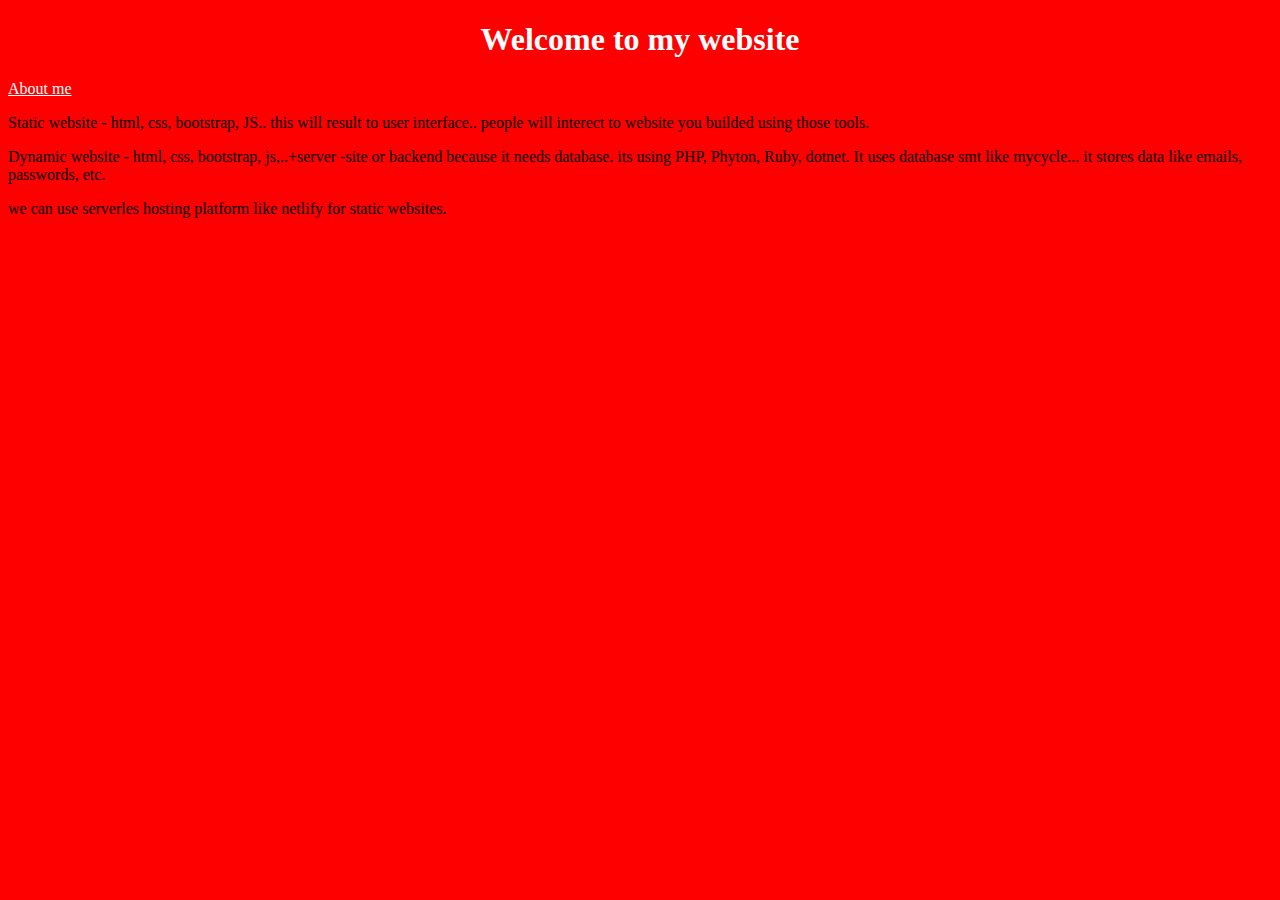
<file: index.html>
<!DOCTYPE html>
<html lang="en">
  <head>
    <meta charset="UTF-8" />
    <meta http-equiv="X-UA-Compatible" content="IE=edge" />
    <meta name="viewport" content="width=device-width, initial-scale=1.0" />
    <title>Homepage</title>
    <link rel="stylesheet" href="css/styles.css" />
  </head>
  <body>
    <h1>Welcome to my website</h1>
    <a href="about.html">About me</a>
    <p>
      Static website - html, css, bootstrap, JS.. this will result to user
      interface.. people will interect to website you builded using those tools.
    </p>
    <p>
      Dynamic website - html, css, bootstrap, js,..+server -site or backend
      because it needs database. its using PHP, Phyton, Ruby, dotnet. It uses
      database smt like mycycle... it stores data like emails, passwords, etc.
    </p>
    <p>
      we can use serverles hosting platform like netlify for static websites.
    </p>
  </body>
</html>
</file>
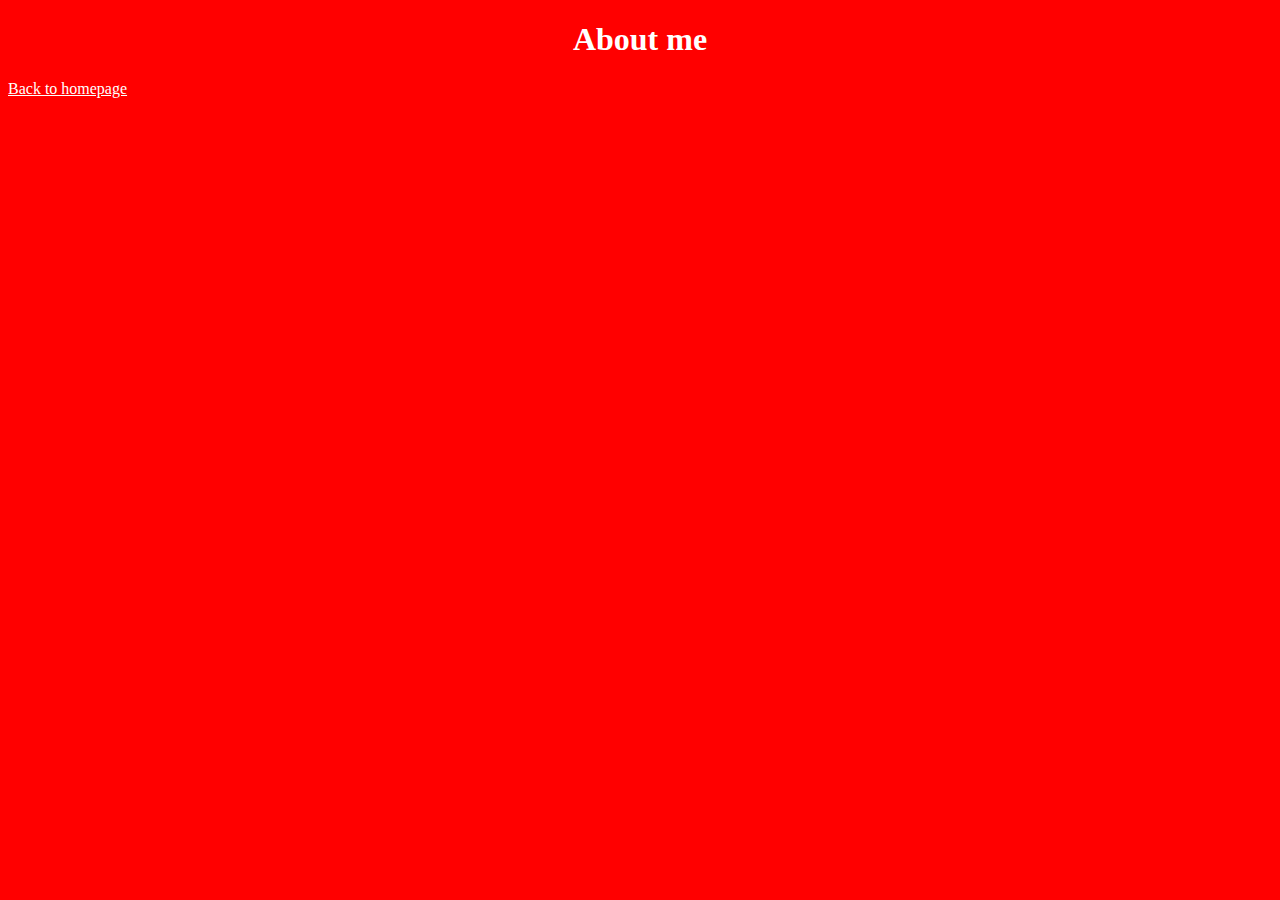
<file: about.html>
<!DOCTYPE html>
<html lang="en">
  <head>
    <meta charset="UTF-8" />
    <meta http-equiv="X-UA-Compatible" content="IE=edge" />
    <meta name="viewport" content="width=device-width, initial-scale=1.0" />
    <title>Document</title>
    <link rel="stylesheet" href="css/styles.css" />
  </head>
  <body>
    <h1>About me</h1>
    <a href="/">Back to homepage</a>
  </body>
</html>
</file>
<file: css/styles.css>
body {
    background: red;
}
h1{
    text-align: center;
    color: white;
}
a{
    color: white;
}
</file>
